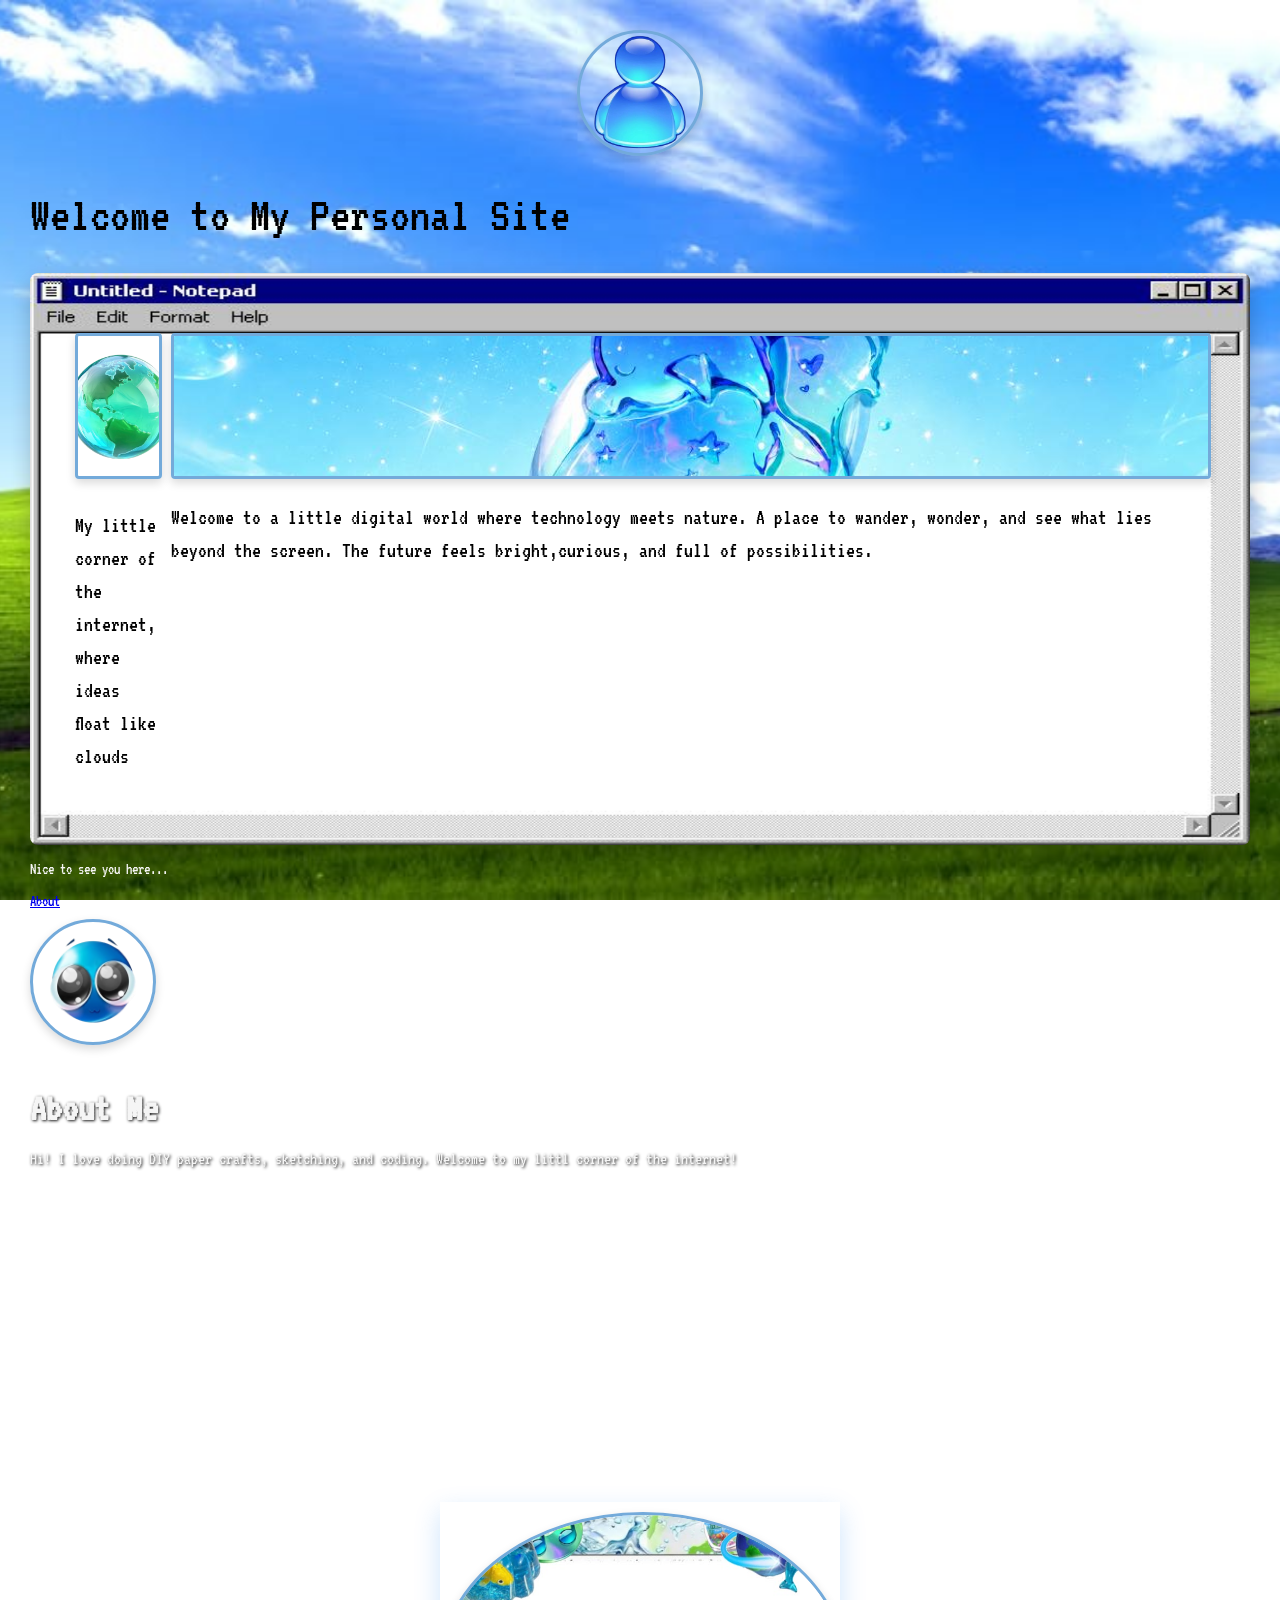
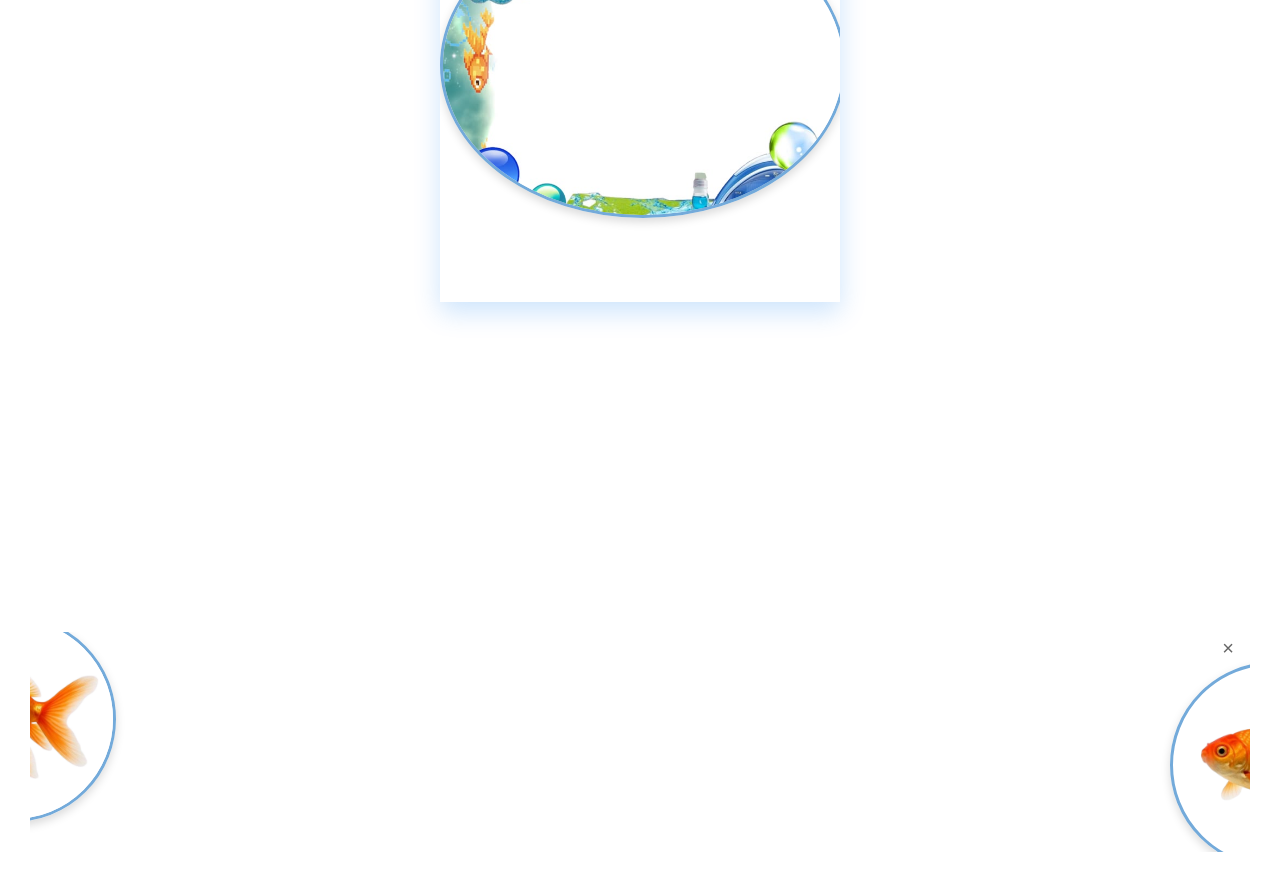
<file: index.html>
<!DOCTYPE html>
<html lang="en">
 <head>
    <meta charset="UTF-8">
     <meta name="viewport" content="width=device-width, initial-scale=1.0">
     <title>My Personal Site</title>
     <link rel="stylesheet" href="style.css">
<link rel="preconnect" href="https://fonts.googleapis.com">
<link rel="preconnect" href="https://fonts.gstatic.com" crossorigin>
<link href="https://fonts.googleapis.com/css2?family=VT323&display=swap" rel="stylesheet">
 </head>
<body>

     <aside>
     <img src="New-pfp.png" alt="My Profile Avatar">
  </aside>
<div>

<header>
<h1>Welcome to My Personal Site</h1>
<div class="Banner-box">
  <div class="notepad-dashboard">

<div class="dashbord-col left-col">
<img src="left-side.png" alt="Wide View Graphic" class="dash-img wide-baner">
<p class="Banner-text">Welcome to a little digital world where technology meets nature. A place to wander, wonder, and see what lies beyond the screen. The future feels bright,curious, and full of possibilities.</p>

</div>

<div class="dashboard-col right-col">
<img src="right-side.png" alt="Side Featured Graphics" class="dash-img wide-baner">
<p class="Banner-text">My little corner of the internet, where ideas float like clouds</p>
     </div>
    </div>
  </div>
</header>
<nav>
<p>Nice to see you here...</p>
</nav>
     <a href="about-me.png">About</a>
  </nav>
<main>
    <aside>
        <img src="about-me.png" alt="My Profile Avatar">
    </aside>
</main>
</body>
</html>    
<section id="about" class="about-container">
    <h2>About Me</h2>
    <p>Hi! I love doing DIY paper crafts, sketching, and coding. Welcome to my littl corner of the internet!</p> 
    
    <!-- Aquarium Zone for your swimming fish -->
    <div class="profile-card">
        <img src="profile-bg.jpg" alt="Profile Layout" style="width: 100%; max-width: 800px; height: 300px; object-fit: cover; display: block;">

    </div>
    
    <div class="aquarium-zone">
        <!-- Left-moving Fish (Tattoo: About Me) -->
        <div class="fish-wrapper swim-to-left" id="fishLeftBtn">
            <img src="goldfish-left.png" alt="About Me Fish" class="fish-sprite">
            <class="tattoo-text">
        </div>

        <!-- Right-moving Fish (Tattoo: My Hobbies) -->
        <div class="fish-wrapper swim-to-right" id="fishRightBtn">
            <img src="goldfish-right.png" alt="Hobbies Fish" class="fish-sprite">
             <class="tattoo-text">
        </div>

        <!-- Pop-up Bubble -->
        <div class="info-bubble" id="popupBubble">
            <button class="bubble-close" id="closeBubbleBtn">&times;</button>
            <div id="bubbleContent"></div>
        </div>
    </div>
</section>

</body>
</html>
</file>
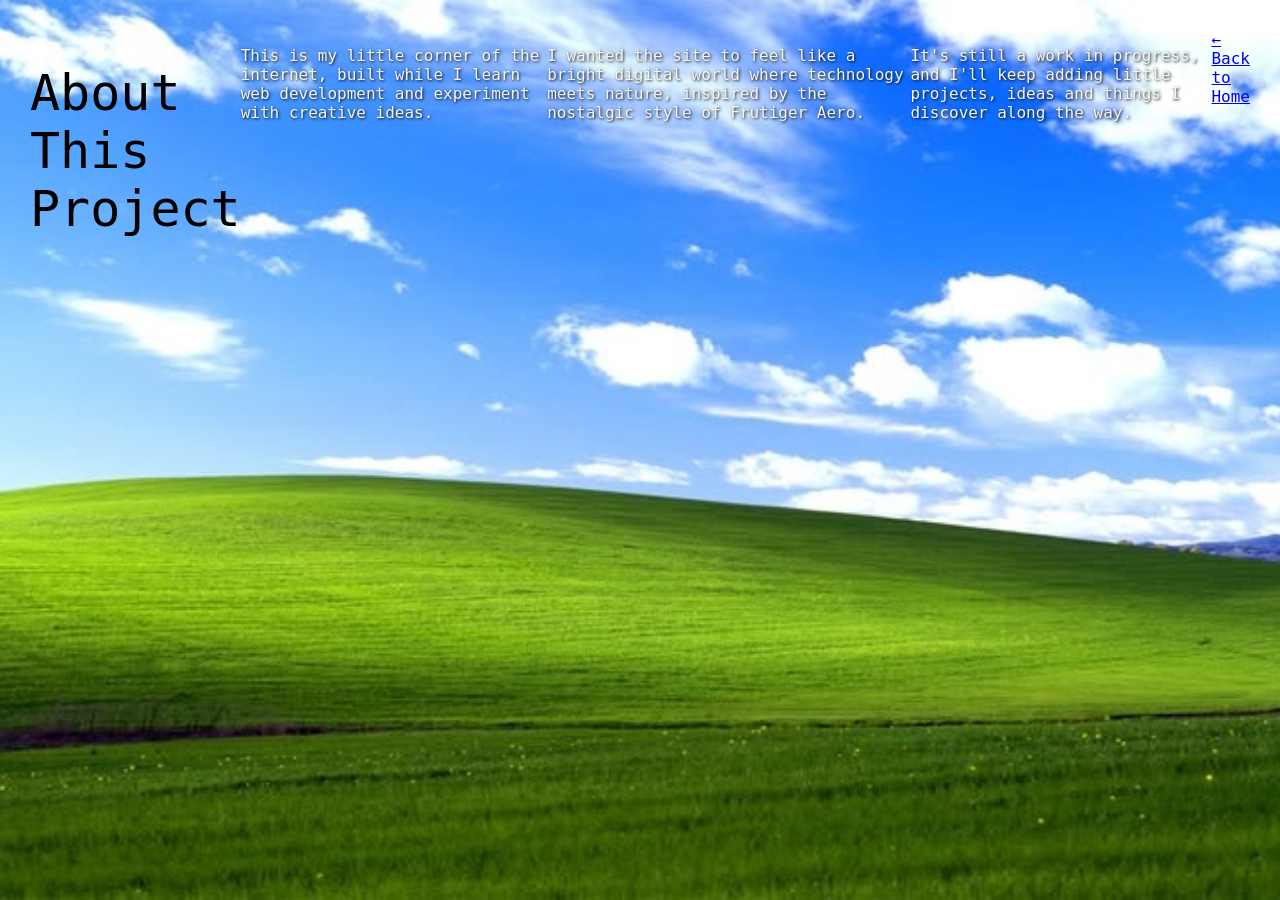
<file: about-projects.html>
<!DOCTYPE html>
<html lang="en">
<head>
    <meta charset="UTF-8">
    <meta name="viewport" content="width=device-width, initial-scale=1.0">
    <title>About Project</title>
    <link rel="stylesheet" href="style.css">
</head>

<body>

    <main>
        <h1>About This Project</h1>

        <p>
            This is my little corner of the internet, built while I learn
            web development and experiment with creative ideas.
        </p>

        <p>
            I wanted the site to feel like a bright digital world where
            technology meets nature, inspired by the nostalgic style of
            Frutiger Aero.
        </p>

        <p>
            It's still a work in progress, and I'll keep adding little
            projects, ideas and things I discover along the way.
        </p>

        <a href="index.html">← Back to Home</a>
    </main>

</body>
</html>
</file>
<file: style.css>
h1 {
    font-size: 50px;
  font-family: "VT323", monospace;
  font-weight: 400;
  font-style: normal;
}

h2 {
    color: #f5f5f5;
    text-shadow: 1px 1px 3px rgba(0,0,0,0.9);

}

main p {
    color: #f5f5f5;
    text-shadow: 1px 1px 3px rgba(0,0,0,0.9);
}

nav p {
    color: #f5f5f5;
    text-shadow: 1px 1px 3px #000000(0.0.0.0.9);
}
body {
    background-image:url('Wallpaper.png');
    background-size: cover;
    background-position: center;
    background-attachment: fixed;
    margin: 30px;
    font-family: "VT323", monospace;

}
main {
    display: flex;
}    
img {
    width: 120px;
    height: 120px;
    border-radius: 50%;
    border: 3px solid #73aada;
    box-shadow: 0px 4px 10px rgba(0,0,0,0.15);
    display: block;
    margin: 10px auto;
}
.Banner-box {
    background-image: url('Banner.png');
    background-size: 100% 100%;
    background-repeat: no-repeat;
    padding: 40px 35px;
    margin-top: 20px;
    min-height: 250px;
    box-shadow: 0px 8px 20px rgba(0,0,0,0.2);
    border-radius: 8px;
}
.Banner-img {
    width: 100%;
    height: auto;
    border-radius: 4px;
    display: block;
    margin-bottom: 12px;
}
.Banner-text {
    font-size: 22px;
    color: #000000;
    line-height: 1.5;
    font-family: "VT323", monospace;
    font-weight: 400;
     font-style: normal;
}
.notepad-dashboard {
  display: flex;
  gap: 15px;
  width: 100%;
  padding: 10px;
  box-sizing: border-box;
  flex-direction: row-reverse
}
.dashboard-col {
  flex: 1;
  display: flex;
  flex-direction: column;
}
.dash-img {
  width: 100% !important;
  height: 140px !important;
  object-fit: cover !important;
  border-radius: 4px !important;
  margin-bottom: 8px !important;
  border: 1px solid #FFF61A(0, 0, 0, 0.1);
}
.rect-box {
  background-image: url('about-container.png'); 
  background-size: 100% 100%;
  background-repeat: no-repeat;
  padding: 30px;
  margin: 20px auto;
  max-width: 600px;
  box-sizing: border-box;
}

.project-container {
  background-image: url('project-container.png'); 
  background-size: 100% 100%;
  background-repeat: no-repeat;
  padding: 40px;
  margin: 20px auto;
  max-width: 400px;
  box-sizing: border-box;
}
/* Styling for text inside the About section */
.about-container p {
    color: #f5f5f5;
    text-shadow: 1px 1px 3px rgba(0, 0, 0, 0.9);
    font-family: inherit;
    font-size: 1.1rem;
    line-height: 1.5;
}

/* --- Aquarium Zone Setup --- */
.aquarium-zone {
    position: relative;
    width: 100%;
    height: 220px;
    overflow: hidden;
    margin: 20px 0;
    background: rgba(255, 255, 255, 0.1);
    border-radius: 12px;
}

/* Fish Setup */
.fish-wrapper {
    position: absolute;
    width: 200px; 
    cursor: pointer;
    z-index: 10;
}

.fish-sprite {
    width: 100%;
    height: auto;
}


/* Animations */
.swim-to-left {
    top: 20px; 
    right: -120px;
    animation: moveLeft 20s linear infinite;
}

@keyframes moveLeft {
    0% { right: -120px; }
    100% { right: 100%; }
}

.swim-to-right {
    bottom: 20px; 
    left: -120px;
    animation: moveRight 20s linear infinite;
}

@keyframes moveRight {
    0% { left: -120px; }
    100% { left: 100%; }
}

.info-bubble.active {
    transform: translate(-50%, -50%) scale(1);
}

.bubble-close {
    position: absolute;
    top: 4px;
    right: 10px;
    background: none;
    border: none;
    font-size: 20px;
    cursor: pointer;
    color: #666;
}

#projects p {
    color: #f5f5f5;
    text-shadow: 1px 1px 3px rgba(0,0,0,0.9);
}

#about h2, #projects h2 {
    font-size: 2.5rem; 
    margin-bottom: 10px;
}
.profile-card {
  position: relative;
  /* Keeping a square-proportional bounding layout so the template graphic doesn't warp */
  width: 400px; 
  height: 400px;
  margin: 330px auto;
  border-radius: 0 !important;
  overflow: hidden;
  box-shadow: 0 10px 25px rgba(0,120,240,0.2);
}

.profile-bg.jpg {

    position: absolute;
    top: 0;
    left: 0;
     width: 100%;
    height: 100%;
    border-radius: 0 !important;
    object-fit: fill;
    z-index: -1;

}
</file>
